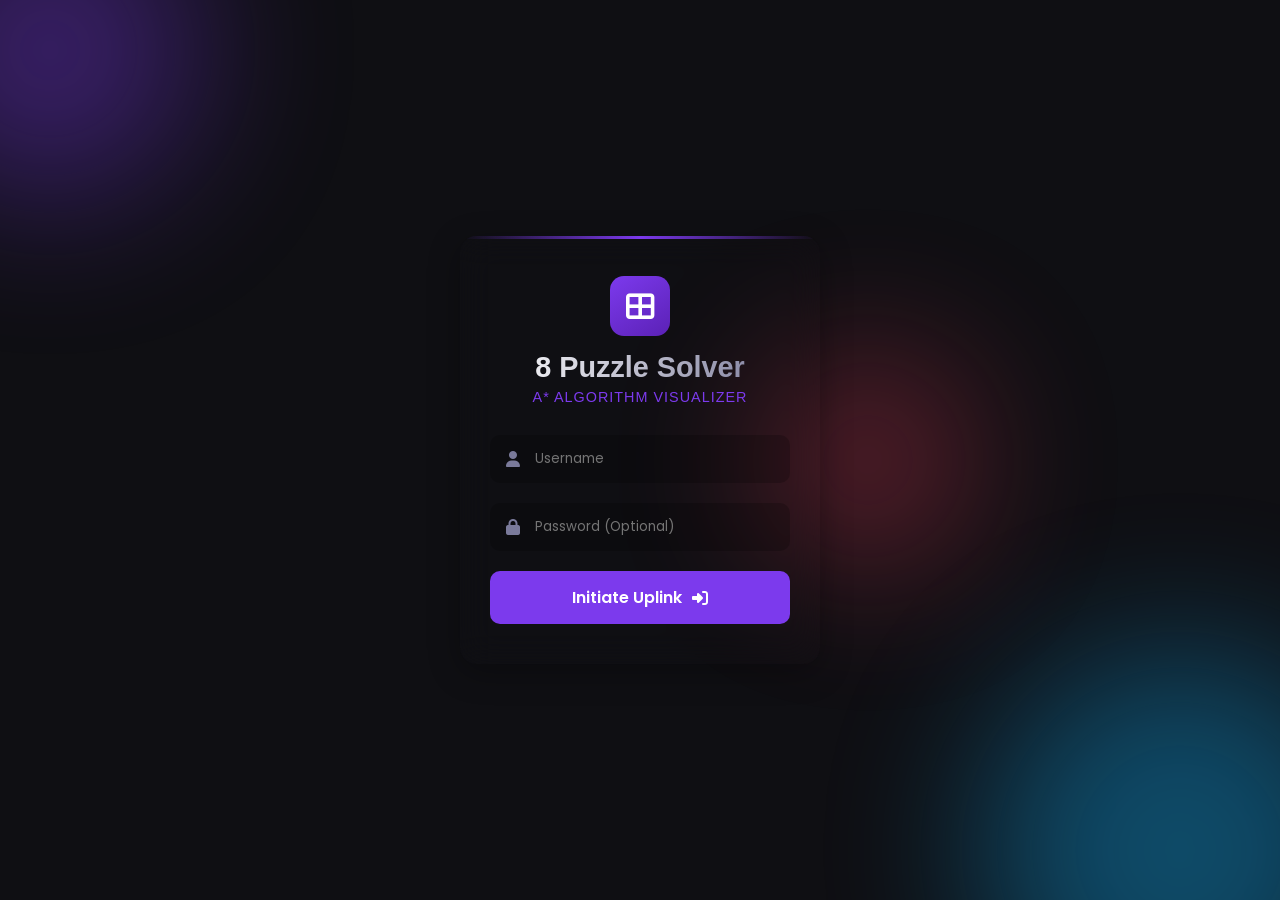
<file: index.html>
<!DOCTYPE html>
<html lang="en">

<head>
    <meta charset="UTF-8">
    <meta name="viewport" content="width=device-width, initial-scale=1.0">
    <title>8 Puzzle Solver — Chess.com Style</title>
    <link href="https://fonts.googleapis.com/css2?family=Inter:wght@300;400;500;600;700;800&display=swap"
        rel="stylesheet">
    <link rel="stylesheet" href="https://cdnjs.cloudflare.com/ajax/libs/font-awesome/6.4.0/css/all.min.css">
    <link rel="stylesheet" href="style.css">
    <script src="js/auth.js"></script>
    <script src="js/settings.js"></script>
    <script>Auth.requireAuth();</script>
</head>

<body>

    <!-- POST-GAME REVIEW MODAL -->
    <div id="review-modal" class="modal-backdrop hidden">
        <div class="modal-box">
            <button class="modal-close" id="modal-close-btn"><i class="fas fa-times"></i></button>
            <div class="modal-header">
                <div class="modal-grade" id="modal-grade">S</div>
                <div class="modal-title-area">
                    <h2 id="modal-title">Puzzle Solved!</h2>
                    <p id="modal-subtitle" class="modal-subtitle">Excellent performance</p>
                </div>
            </div>
            <div class="modal-body">
                <div class="review-stats-grid" id="review-stats-grid">
                    <!-- Built by JS -->
                </div>
                <div class="review-breakdown">
                    <h3><i class="fas fa-brain"></i> Performance Analysis</h3>
                    <div id="review-analysis-text" class="review-analysis"></div>
                </div>
                <div class="review-bars">
                    <div class="review-bar-row">
                        <span>Efficiency</span>
                        <div class="review-bar-track">
                            <div class="review-bar-fill" id="bar-efficiency"></div>
                        </div>
                        <span class="review-bar-value" id="lbl-efficiency">—</span>
                    </div>
                    <div class="review-bar-row">
                        <span>Speed</span>
                        <div class="review-bar-track">
                            <div class="review-bar-fill" id="bar-speed"></div>
                        </div>
                        <span class="review-bar-value" id="lbl-speed">—</span>
                    </div>
                    <div class="review-bar-row">
                        <span>Accuracy</span>
                        <div class="review-bar-track">
                            <div class="review-bar-fill" id="bar-accuracy"></div>
                        </div>
                        <span class="review-bar-value" id="lbl-accuracy">—</span>
                    </div>
                </div>
            </div>
            <div class="modal-footer">
                <button class="btn btn-secondary" id="btn-modal-replay"><i class="fas fa-play"></i> Replay
                    Solution</button>
                <button class="btn btn-primary" id="btn-modal-new"><i class="fas fa-random"></i> New Game</button>
            </div>
        </div>
    </div>

    <div class="app-root">
        <!-- Top Navigation Bar (chess.com style) -->
        <nav class="top-nav">
            <div class="nav-logo" style="cursor: pointer;" onclick="window.location.href='dashboard.html'">
                <i class="fas fa-arrow-left"></i>
                <span style="margin-left:8px;"><i class="fas fa-th-large"></i> 8 Puzzle Solver</span>
            </div>
            <div class="nav-center">
                <span class="nav-tag"><i class="fas fa-robot"></i> A* Algorithm</span>
                <span class="nav-tag"><i class="fas fa-map-marker-alt"></i> Manhattan Heuristic</span>
            </div>
            <div class="nav-right">
                <div class="player-badge">
                    <div class="player-avatar" id="player-avatar"><i class="fas fa-user-astronaut"></i></div>
                    <div>
                        <div class="player-name" id="nav-player-name">Player</div>
                        <div class="player-rating" id="player-rating">⭐ 1200</div>
                    </div>
                </div>
            </div>
        </nav>

        <!-- Main Game Layout -->
        <div class="game-layout">

            <!-- LEFT PANEL -->
            <aside class="left-panel">
                <!-- Profile Card -->
                <div class="panel-card profile-card">
                    <div class="profile-avatar-lg" id="profile-avatar-lg"><i class="fas fa-user-astronaut"></i></div>
                    <div class="profile-info">
                        <div class="profile-name" id="profile-player-name">Player</div>
                        <div class="profile-rating-badge"><i class="fas fa-star"></i> <span
                                id="profile-rating">1200</span></div>
                    </div>
                </div>

                <!-- Session Stats -->
                <div class="panel-card stats-card">
                    <div class="card-header"><i class="fas fa-chart-bar"></i> Session Stats</div>
                    <div class="stats-list">
                        <div class="stat-row">
                            <span class="stat-icon wins"><i class="fas fa-check-circle"></i></span>
                            <span class="stat-label">Solved</span>
                            <span class="stat-val" id="stat-solved">0</span>
                        </div>
                        <div class="stat-row">
                            <span class="stat-icon losses"><i class="fas fa-times-circle"></i></span>
                            <span class="stat-label">Failed Attempts</span>
                            <span class="stat-val" id="stat-failed">0</span>
                        </div>
                        <div class="stat-row">
                            <span class="stat-icon streak"><i class="fas fa-fire"></i></span>
                            <span class="stat-label">Best Streak</span>
                            <span class="stat-val" id="stat-streak">0</span>
                        </div>
                        <div class="stat-row">
                            <span class="stat-icon avg"><i class="fas fa-clock"></i></span>
                            <span class="stat-label">Best Time</span>
                            <span class="stat-val" id="stat-best-time">—</span>
                        </div>
                    </div>
                </div>

                <!-- Game History -->
                <div class="panel-card history-card">
                    <div class="card-header"><i class="fas fa-history"></i> Game History</div>
                    <div class="history-list" id="player-history-list">
                        <div class="history-empty" style="text-align: center; color: var(--text-dim); font-size: 0.8rem; padding: 1.5rem;">No games played yet.</div>
                    </div>
                </div>

                <!-- Heuristic Toggle -->
                <div class="panel-card">
                    <div class="card-header"><i class="fas fa-sliders-h"></i> Options</div>
                    <div class="option-row">
                        <label class="toggle-label-text" for="toggle-heuristic"><i class="fas fa-calculator"></i> Show
                            Heuristics</label>
                        <label class="toggle-switch">
                            <input type="checkbox" id="toggle-heuristic">
                            <span class="slider round"></span>
                        </label>
                    </div>
                    <div class="option-row">
                        <label class="toggle-label-text" for="toggle-correct"><i class="fas fa-check-square"></i>
                            Highlight Correct</label>
                        <label class="toggle-switch">
                            <input type="checkbox" id="toggle-correct" checked>
                            <span class="slider round"></span>
                        </label>
                    </div>
                </div>
            </aside>

            <!-- CENTER: Board + Controls -->
            <main class="board-area">
                <!-- Eval Bar (vertical, like chess.com) -->
                <div class="eval-column">
                    <div class="eval-label top">Hard</div>
                    <div class="eval-bar-track">
                        <div class="eval-bar-fill" id="eval-bar-fill"></div>
                    </div>
                    <div class="eval-label bottom">Easy</div>
                </div>

                <div class="board-section">
                    <!-- Opponent (AI) Info -->
                    <div class="player-info-bar ai-bar">
                        <div class="pi-avatar ai-avatar"><i class="fas fa-robot"></i></div>
                        <div class="pi-name">A* Algorithm</div>
                        <div class="pi-time" id="ai-optimal-tag">Optimal: <span id="ai-optimal">—</span> moves</div>
                    </div>

                    <!-- Puzzle Board -->
                    <div class="board-wrapper" id="board-wrapper">
                        <div id="puzzle-board" class="puzzle-board"></div>
                        <div id="unsolvable-overlay" class="overlay hidden">
                            <div class="overlay-content">
                                <i class="fas fa-exclamation-triangle"></i>
                                <h3>Unsolvable!</h3>
                                <p>This board configuration has no solution.</p>
                                <button id="btn-overlay-shuffle" class="btn btn-primary">Shuffle Again</button>
                            </div>
                        </div>
                        <div id="solving-overlay" class="overlay hidden computing">
                            <div class="overlay-content">
                                <div class="spinner"></div>
                                <h3>Computing A* Path...</h3>
                                <p id="computing-detail">Searching optimal route</p>
                            </div>
                        </div>
                    </div>

                    <!-- Player Info -->
                    <div class="player-info-bar player-bar">
                        <div class="pi-avatar player-avatar-sm"><i class="fas fa-user-astronaut"></i></div>
                        <div class="pi-name" id="board-player-name">Player</div>
                        <div class="pi-timer" id="player-timer">0.0s</div>
                    </div>

                    <!-- Controls -->
                    <div class="board-controls">
                        <button class="btn btn-icon" id="btn-shuffle" title="Shuffle"><i
                                class="fas fa-random"></i><span>Shuffle</span></button>
                        <button class="btn btn-primary solve-btn" id="btn-solve"><i class="fas fa-magic"></i> Solve
                            A*</button>
                        <button class="btn btn-icon" id="btn-reset" title="Reset"><i
                                class="fas fa-undo"></i><span>Reset</span></button>
                    </div>

                    <!-- Speed Control -->
                    <div class="speed-control">
                        <span><i class="fas fa-tachometer-alt"></i> Speed</span>
                        <div class="speed-tabs">
                            <button class="speed-tab" data-speed="700">Slow</button>
                            <button class="speed-tab active" data-speed="200">Medium</button>
                            <button class="speed-tab" data-speed="60">Fast</button>
                            <button class="speed-tab" data-speed="20">Turbo</button>
                        </div>
                    </div>

                    <!-- Replay Controls (hidden until after solving) -->
                    <div class="replay-controls hidden" id="replay-controls">
                        <div class="replay-header"><i class="fas fa-film"></i> Solution Replay</div>
                        <div class="replay-buttons">
                            <button class="btn btn-icon-sm" id="btn-replay-start" title="Go to Start"><i
                                    class="fas fa-step-backward"></i></button>
                            <button class="btn btn-icon-sm" id="btn-replay-prev" title="Previous Step"><i
                                    class="fas fa-chevron-left"></i></button>
                            <span class="replay-step" id="replay-step-label">Step 0 / 0</span>
                            <button class="btn btn-icon-sm" id="btn-replay-next" title="Next Step"><i
                                    class="fa-solid fa-chevron-right"></i></button>
                            <button class="btn btn-icon-sm" id="btn-replay-end" title="Go to End"><i
                                    class="fa-solid fa-step-forward"></i></button>
                            <button class="btn btn-icon-sm" id="btn-replay-auto" title="Auto Play"><i
                                    class="fa-solid fa-play"></i></button>
                        </div>
                    </div>
                </div>
            </main>

            <!-- RIGHT PANEL -->
            <aside class="right-panel">
                <!-- Live Metrics -->
                <div class="panel-card metrics-card">
                    <div class="card-header"><i class="fas fa-tachometer-alt"></i> Live Metrics</div>
                    <div class="metrics-grid-2">
                        <div class="metric-box">
                            <div class="metric-icon-badge blue"><i class="fas fa-stopwatch"></i></div>
                            <div class="metric-text">
                                <div class="metric-value" id="metric-time">0.0s</div>
                                <div class="metric-label">Time</div>
                            </div>
                        </div>
                        <div class="metric-box">
                            <div class="metric-icon-badge green"><i class="fas fa-shoe-prints"></i></div>
                            <div class="metric-text">
                                <div class="metric-value" id="metric-moves">0</div>
                                <div class="metric-label">Moves</div>
                            </div>
                        </div>
                        <div class="metric-box">
                            <div class="metric-icon-badge purple"><i class="fas fa-project-diagram"></i></div>
                            <div class="metric-text">
                                <div class="metric-value" id="metric-nodes">0</div>
                                <div class="metric-label">Nodes</div>
                            </div>
                        </div>
                        <div class="metric-box">
                            <div class="metric-icon-badge orange"><i class="fas fa-bullseye"></i></div>
                            <div class="metric-text">
                                <div class="metric-value" id="metric-heuristic">—</div>
                                <div class="metric-label">Heuristic h(n)</div>
                            </div>
                        </div>
                    </div>
                </div>

                <!-- Move History (chess notation style) -->
                <div class="panel-card move-history-card">
                    <div class="card-header"><i class="fas fa-list-ol"></i> Move History</div>
                    <div class="move-history-table">
                        <div class="mh-col-header">
                            <span>#</span><span>Moved</span><span>h(n)</span>
                        </div>
                        <div class="move-history-list" id="move-history-list">
                            <div class="mh-empty">No moves yet</div>
                        </div>
                    </div>
                </div>

                <!-- A* Algorithm Info -->
                <div class="panel-card algo-info-card">
                    <div class="card-header"><i class="fas fa-info-circle"></i> A* Algorithm</div>
                    <div class="algo-details">
                        <div class="algo-row"><span class="algo-label">f(n)</span><span class="algo-val"
                                id="algo-f">—</span></div>
                        <div class="algo-row"><span class="algo-label">g(n)</span><span class="algo-val"
                                id="algo-g">—</span></div>
                        <div class="algo-row"><span class="algo-label">h(n)</span><span class="algo-val"
                                id="algo-h">—</span></div>
                        <div class="algo-row"><span class="algo-label">Open Set</span><span class="algo-val"
                                id="algo-open">—</span></div>
                        <div class="algo-row"><span class="algo-label">Closed Set</span><span class="algo-val"
                                id="algo-closed">—</span></div>
                    </div>
                </div>

                <!-- Review Button -->
                <button class="btn btn-review hidden" id="btn-view-review">
                    <i class="fas fa-chart-pie"></i> View Game Review
                </button>
            </aside>

        </div><!-- end .game-layout -->

        <!-- SOLUTION PATH PANEL -->
        <div class="solution-path-section hidden" id="solution-path-section">
            <div class="solution-path-header" style="justify-content:center;">
                <span class="sp-dot"></span>
                <span class="sp-title" style="flex:0;">SOLUTION PATH</span>
                <span class="sp-count" id="sp-count" style="margin-left: 10px;"></span>
            </div>
            <div class="solution-path-body" id="solution-path-body">
                <!-- Step cards built by JS -->
            </div>
        </div>

    </div><!-- end .app-root -->

    <script src="script.js"></script>
</body>

</html>
</file>
<file: style.css>
/* ======================================================
   CHESS.COM STYLE — 8 PUZZLE SOLVER
   ====================================================== */

/* --- CSS Variables --- */
:root {
    /* Dark palette */
    --bg-base:        #0f0f13;
    --bg-nav:         #16161e;
    --bg-surface:     #16161e;
    --bg-surface-2:   #1e1e28;
    --bg-surface-3:   #2a2a38;
    --bg-card:        #1a1a24;
    --bg-hover:       #2e2e3e;

    --accent:         #7c3aed;   /* vibrant indigo/violet */
    --accent-hover:   #6d28d9;
    --accent-2:       #f59e0b;   /* amber */
    --accent-3:       #38bdf8;   /* sky blue */
    --danger:         #ef4444;
    --danger-hover:   #dc2626;

    --text:           #e2e8f0;
    --text-muted:     #7a7a9a;
    --text-dim:       #4a4a6a;

    --tile-grad:      linear-gradient(145deg, #7c3aed, #5b21b6);
    --tile-grad-correct: linear-gradient(145deg, #059669, #047857);
    --tile-empty:     rgba(255,255,255,0.03);
    --tile-shadow:    0 4px 8px rgba(0,0,0,0.5);

    --radius:         8px;
    --radius-lg:      12px;
    --radius-xl:      16px;
    --transition:     all 0.25s ease;

    --board-size:     340px;
    --tile-gap:       7px;
}

/* --- Reset --- */
*, *::before, *::after { box-sizing: border-box; margin: 0; padding: 0; }
body {
    font-family: 'Inter', sans-serif;
    background-color: var(--bg-base);
    color: var(--text);
    min-height: 100vh;
    overflow-x: hidden;
}
button { cursor: pointer; border: none; font-family: inherit; }
select { font-family: inherit; }

/* ====================================================
   TOP NAVIGATION BAR
   ==================================================== */
.top-nav {
    min-height: 52px;
    background-color: var(--bg-nav);
    display: flex;
    flex-wrap: wrap;
    align-items: center;
    justify-content: space-between;
    padding: 0.5rem 1.5rem;
    gap: 1rem;
    border-bottom: 1px solid rgba(255,255,255,0.05);
    position: sticky;
    top: 0;
    z-index: 100;
}

.nav-logo {
    display: flex;
    align-items: center;
    gap: 8px;
    font-size: 1.3rem;
    font-weight: 800;
    color: var(--accent);
    letter-spacing: -0.5px;
    white-space: nowrap;
}
.nav-logo em { color: var(--text-muted); font-style: normal; }
.nav-logo i { font-size: 1.2rem; }

.nav-center {
    flex: 1;
    display: flex;
    justify-content: center;
    gap: 1rem;
}

.nav-tag {
    background-color: var(--bg-surface-2);
    border: 1px solid rgba(255,255,255,0.07);
    color: var(--text-muted);
    font-size: 0.78rem;
    padding: 4px 10px;
    border-radius: 100px;
    display: flex;
    align-items: center;
    gap: 5px;
}

.nav-right { display: flex; align-items: center; gap: 1rem; }

.player-badge {
    display: flex;
    align-items: center;
    gap: 8px;
    background-color: var(--bg-surface-2);
    padding: 5px 12px 5px 5px;
    border-radius: 100px;
    border: 1px solid rgba(255,255,255,0.07);
}
.player-avatar {
    width: 28px; height: 28px;
    border-radius: 50%;
    background: var(--accent);
    color: white;
    display: flex; align-items: center; justify-content: center;
    font-weight: 700;
    font-size: 0.85rem;
}
.player-name { font-size: 0.8rem; font-weight: 600; line-height: 1.2; }
.player-rating { font-size: 0.7rem; color: var(--accent-2); }

/* ====================================================
   MAIN GAME LAYOUT (3 Column)
   ==================================================== */
.app-root { min-height: calc(100vh - 52px); }

.game-layout {
    display: grid;
    grid-template-columns: 240px 1fr 280px;
    gap: 0;
    min-height: calc(100vh - 52px);
    max-width: 1280px;
    margin: 0 auto;
    padding: 1.25rem;
    gap: 1.25rem;
    align-items: start;
}

@media (max-width: 1000px) {
    .game-layout { grid-template-columns: 1fr; }
    .left-panel, .right-panel { order: 2; width: 100%; max-width: 420px; margin: 0 auto; }
    .board-area { order: 1; width: 100%; display: flex; justify-content: center; overflow: hidden; }
}

@media (max-width: 768px) {
    .nav-center { display: none; }
    .top-nav { padding: 0.5rem 1rem; }
    .nav-logo span { font-size: 1rem; }
}

@media (max-width: 480px) {
    .player-badge .player-name, .player-badge .player-rating { display: none; }
    .player-badge { padding: 4px; border-radius: 50%; }
    .nav-logo span { display: none; }
}

/* ====================================================
   PANEL CARDS (shared widget style)
   ==================================================== */
.panel-card {
    background-color: var(--bg-card);
    border-radius: var(--radius-lg);
    overflow: hidden;
    margin-bottom: 1rem;
    border: 1px solid rgba(255,255,255,0.04);
}

.card-header {
    padding: 10px 14px;
    font-size: 0.78rem;
    font-weight: 600;
    color: var(--text-muted);
    text-transform: uppercase;
    letter-spacing: 0.8px;
    border-bottom: 1px solid rgba(255,255,255,0.04);
    display: flex;
    align-items: center;
    gap: 7px;
    background-color: rgba(0,0,0,0.1);
}

/* ====================================================
   LEFT PANEL
   ==================================================== */
.left-panel { display: flex; flex-direction: column; }

/* Profile Card */
.profile-card {
    padding: 1.2rem;
    display: flex;
    align-items: center;
    gap: 1rem;
}
.profile-avatar-lg {
    width: 52px; height: 52px;
    border-radius: 50%;
    background: linear-gradient(135deg, var(--accent), var(--accent-3));
    display: flex; align-items: center; justify-content: center;
    font-weight: 800;
    font-size: 1.4rem;
    color: white;
    flex-shrink: 0;
    box-shadow: 0 0 0 3px rgba(124, 58, 237, 0.25);
}
.profile-name { font-weight: 700; font-size: 1.05rem; margin-bottom: 3px; }
.profile-rating-badge {
    display: inline-flex;
    align-items: center;
    gap: 4px;
    background-color: rgba(249, 168, 37, 0.12);
    color: var(--accent-2);
    font-size: 0.8rem;
    font-weight: 600;
    padding: 2px 8px;
    border-radius: 100px;
    border: 1px solid rgba(249,168,37,0.2);
}

/* Session Stats */
.stats-list { padding: 0.5rem 0; }
.stat-row {
    display: flex;
    align-items: center;
    gap: 10px;
    padding: 8px 14px;
    transition: var(--transition);
    font-size: 0.9rem;
}
.stat-row:hover { background-color: rgba(255,255,255,0.03); }
.stat-icon { width: 22px; text-align: center; font-size: 0.85rem; }
.stat-icon.wins { color: var(--accent); }
.stat-icon.losses { color: var(--danger); }
.stat-icon.streak { color: var(--accent-2); }
.stat-icon.avg { color: var(--accent-3); }
.stat-label { flex: 1; color: var(--text-muted); font-size: 0.85rem; }
.stat-val { font-weight: 700; font-size: 0.95rem; }

/* Options */
.option-row {
    display: flex;
    align-items: center;
    justify-content: space-between;
    padding: 10px 14px;
    font-size: 0.9rem;
    border-bottom: 1px solid rgba(255,255,255,0.03);
}
.option-row:last-child { border-bottom: none; }
.toggle-label-text { display: flex; align-items: center; gap: 7px; color: var(--text-muted); font-size: 0.85rem; }

/* Toggle Switch */
.toggle-switch { position: relative; width: 40px; height: 22px; flex-shrink: 0; }
.toggle-switch input { opacity: 0; width: 0; height: 0; }
.slider {
    position: absolute; cursor: pointer;
    top: 0; left: 0; right: 0; bottom: 0;
    background-color: var(--bg-surface-3);
    border: 1px solid rgba(255,255,255,0.1);
    transition: .3s;
}
.slider::before {
    position: absolute; content: "";
    height: 14px; width: 14px;
    left: 3px; bottom: 3px;
    background-color: var(--text-muted);
    transition: .3s;
}
input:checked + .slider { background-color: var(--accent); border-color: var(--accent); }
input:checked + .slider::before { background-color: white; transform: translateX(18px); }
.slider.round { border-radius: 22px; }
.slider.round::before { border-radius: 50%; }

/* ====================================================
   CENTER BOARD AREA
   ==================================================== */
.board-area {
    display: flex;
    gap: 10px;
    align-items: flex-start;
    justify-content: center;
}

/* Evaluation Bar */
.eval-column {
    display: flex;
    flex-direction: column;
    align-items: center;
    gap: 6px;
    padding-top: 42px; /* align with board */
}
.eval-label {
    font-size: 0.65rem;
    font-weight: 700;
    color: var(--text-muted);
    text-transform: uppercase;
    letter-spacing: 0.5px;
}
.eval-bar-track {
    width: 14px;
    height: var(--board-size);
    background-color: var(--bg-surface-3);
    border-radius: 7px;
    position: relative;
    overflow: hidden;
    border: 1px solid rgba(255,255,255,0.05);
}
.eval-bar-fill {
    position: absolute;
    bottom: 0;
    left: 0;
    right: 0;
    background: linear-gradient(to top, var(--accent), #a78bfa);
    border-radius: 7px;
    transition: height 0.6s ease;
    height: 50%;
}

/* Board Section */
.board-section {
    display: flex;
    flex-direction: column;
    align-items: center;
    gap: 8px;
    flex: 1;
    max-width: 420px;
}

/* Player Info Bars (above/below board) */
.player-info-bar {
    width: 100%;
    display: flex;
    align-items: center;
    gap: 10px;
    padding: 8px 12px;
    background-color: var(--bg-card);
    border-radius: var(--radius);
    font-size: 0.9rem;
    border: 1px solid rgba(255,255,255,0.04);
}
.pi-avatar {
    width: 30px; height: 30px;
    border-radius: 50%;
    display: flex; align-items: center; justify-content: center;
    font-size: 0.9rem;
    flex-shrink: 0;
}
.ai-avatar { background-color: rgba(56,189,248,0.15); color: var(--accent-3); }
.player-avatar-sm { background-color: rgba(124,58,237,0.15); color: var(--accent); }
.pi-name { font-weight: 600; flex: 1; }
.pi-time, .pi-timer {
    font-size: 0.85rem;
    color: var(--text-muted);
    font-variant-numeric: tabular-nums;
}
.pi-timer { 
    font-size: 1.2rem; 
    font-weight: 700; 
    color: var(--text);
    font-variant-numeric: tabular-nums;
}

/* Puzzle Board */
.board-wrapper {
    position: relative;
    width: var(--board-size);
    height: var(--board-size);
    background-color: #1a1a1a;
    border-radius: var(--radius-lg);
    padding: var(--tile-gap);
    box-shadow:
        0 0 0 2px rgba(255,255,255,0.06),
        0 20px 40px rgba(0,0,0,0.6);
}

.puzzle-board {
    width: 100%;
    height: 100%;
    position: relative;
}

/* Tiles */
.tile {
    position: absolute;
    background: var(--tile-grad);
    border-radius: var(--radius);
    display: flex;
    flex-direction: column;
    justify-content: center;
    align-items: center;
    font-size: 2rem;
    font-weight: 800;
    color: white;
    cursor: pointer;
    user-select: none;
    box-shadow: var(--tile-shadow), inset 0 1px 0 rgba(255,255,255,0.2);
    transition: left 0.18s ease, top 0.18s ease, transform 0.18s cubic-bezier(0.2, 0.8, 0.2, 1), 
                box-shadow 0.18s ease,
                background 0.3s ease;
    z-index: 10;
}
.tile:not(.empty):hover {
    transform: scale(1.04);
    box-shadow: 0 8px 20px rgba(0,0,0,0.6), inset 0 1px 0 rgba(255,255,255,0.3);
    z-index: 15;
}
.tile.empty {
    background: var(--tile-empty);
    box-shadow: inset 0 2px 8px rgba(0,0,0,0.4), 0 0 0 1px rgba(255,255,255,0.04);
    cursor: default;
    z-index: 1;
}
.tile.empty:hover { transform: none; }

.tile.highlighted {
    background: linear-gradient(145deg, #e8a020, #c17a00);
    box-shadow: 0 0 18px rgba(249,168,37,0.5), inset 0 1px 0 rgba(255,255,255,0.3);
    transform: scale(1.06);
    z-index: 20;
}

.heuristic-badge {
    font-size: 0.55rem;
    font-weight: 700;
    color: rgba(255,255,255,0.65);
    margin-top: 4px;
    background: rgba(0,0,0,0.3);
    padding: 1px 5px;
    border-radius: 4px;
    display: none;
    letter-spacing: 0.3px;
}
.show-heuristic .heuristic-badge { display: block; }

/* Overlays */
.overlay {
    position: absolute;
    inset: 0;
    background-color: rgba(26,26,26,0.88);
    backdrop-filter: blur(6px);
    border-radius: var(--radius-lg);
    display: flex;
    justify-content: center;
    align-items: center;
    z-index: 50;
    transition: opacity 0.3s ease;
}
.overlay.hidden { opacity: 0; pointer-events: none; }
.overlay-content { text-align: center; padding: 1.5rem; }
.overlay-content i { font-size: 2.5rem; color: var(--accent-2); margin-bottom: 1rem; display: block; }
.overlay-content h3 { font-size: 1.3rem; margin-bottom: 0.5rem; }
.overlay-content p { color: var(--text-muted); font-size: 0.9rem; margin-bottom: 1.5rem; }

.computing .overlay-content i { display: none; }
.spinner {
    width: 40px; height: 40px;
    border: 3px solid rgba(255,255,255,0.1);
    border-top-color: var(--accent);
    border-radius: 50%;
    animation: spin 0.8s linear infinite;
    margin: 0 auto 1rem;
}
@keyframes spin { to { transform: rotate(360deg); } }

/* Board Controls */
.board-controls {
    display: flex;
    align-items: center;
    gap: 10px;
    width: 100%;
    justify-content: center;
}

.btn {
    display: inline-flex;
    align-items: center;
    gap: 6px;
    padding: 9px 18px;
    border-radius: var(--radius);
    font-weight: 600;
    font-size: 0.9rem;
    color: var(--text);
    background-color: var(--bg-surface-3);
    border: 1px solid rgba(255,255,255,0.08);
    transition: var(--transition);
}
.btn:hover { background-color: var(--bg-hover); }
.btn:disabled { opacity: 0.4; cursor: not-allowed; pointer-events: none; }

.btn-primary {
    background-color: var(--accent);
    color: #111;
    border-color: transparent;
    font-size: 1rem;
    padding: 10px 24px;
}
.btn-primary:hover { background-color: var(--accent-hover); }

.solve-btn { flex: 1; justify-content: center; font-weight: 700; }

.btn-icon { flex-direction: column; gap: 3px; padding: 8px 14px; font-size: 1rem; }
.btn-icon span { font-size: 0.7rem; font-weight: 600; color: var(--text-muted); }

.btn-review {
    width: 100%;
    background: linear-gradient(135deg, var(--accent), var(--accent-3));
    color: white;
    font-size: 1rem;
    font-weight: 700;
    padding: 12px;
    border-radius: var(--radius-lg);
    border: none;
    justify-content: center;
    margin-bottom: 1rem;
    box-shadow: 0 4px 14px rgba(124,58,237,0.3);
}
.btn-review:hover { filter: brightness(1.1); }

.btn-icon-sm {
    padding: 6px 10px;
    font-size: 0.85rem;
    background-color: var(--bg-surface-3);
    border: 1px solid rgba(255,255,255,0.06);
    border-radius: 6px;
    color: var(--text);
}
.btn-icon-sm:hover { background-color: var(--bg-hover); }

/* Speed Control */
.speed-control {
    display: flex;
    align-items: center;
    gap: 10px;
    width: 100%;
    font-size: 0.8rem;
    color: var(--text-muted);
}
.speed-tabs { display: flex; gap: 4px; flex: 1; }
.speed-tab {
    flex: 1;
    padding: 5px;
    font-size: 0.72rem;
    font-weight: 600;
    background-color: var(--bg-surface-3);
    border: 1px solid rgba(255,255,255,0.06);
    color: var(--text-muted);
    border-radius: 5px;
    text-align: center;
    transition: var(--transition);
}
.speed-tab.active { background-color: var(--accent); color: #111; border-color: var(--accent); }
.speed-tab:hover:not(.active) { background-color: var(--bg-hover); color: var(--text); }

/* Replay Controls */
.replay-controls {
    width: 100%;
    background-color: var(--bg-card);
    border-radius: var(--radius-lg);
    padding: 10px 14px;
    border: 1px solid rgba(255,255,255,0.04);
}
.replay-header {
    font-size: 0.75rem;
    font-weight: 600;
    color: var(--text-muted);
    text-transform: uppercase;
    letter-spacing: 0.7px;
    margin-bottom: 8px;
    display: flex;
    align-items: center;
    gap: 6px;
}
.replay-buttons {
    display: flex;
    align-items: center;
    gap: 6px;
    justify-content: center;
}
.replay-step {
    flex: 1;
    text-align: center;
    font-size: 0.8rem;
    font-weight: 600;
    color: var(--text-muted);
    font-variant-numeric: tabular-nums;
}

/* ====================================================
   RIGHT PANEL
   ==================================================== */
.right-panel { display: flex; flex-direction: column; }

/* Metrics */
.metrics-grid-2 {
    display: grid;
    grid-template-columns: 1fr 1fr;
    gap: 0;
}
.metric-box {
    display: flex;
    align-items: center;
    gap: 10px;
    padding: 12px 14px;
    border-bottom: 1px solid rgba(255,255,255,0.03);
    border-right: 1px solid rgba(255,255,255,0.03);
    transition: var(--transition);
}
.metric-box:hover { background-color: rgba(255,255,255,0.02); }
.metric-icon-badge {
    width: 30px; height: 30px;
    border-radius: 8px;
    display: flex; align-items: center; justify-content: center;
    font-size: 0.85rem;
    flex-shrink: 0;
}
.metric-icon-badge.blue { background-color: rgba(56,189,248,0.12); color: var(--accent-3); }
.metric-icon-badge.green { background-color: rgba(124,58,237,0.12); color: var(--accent); }
.metric-icon-badge.purple { background-color: rgba(160,100,220,0.12); color: #c084fc; }
.metric-icon-badge.orange { background-color: rgba(245,158,11,0.12); color: var(--accent-2); }
.metric-value { font-size: 1.1rem; font-weight: 700; font-variant-numeric: tabular-nums; }
.metric-label { font-size: 0.7rem; color: var(--text-muted); }

/* Move History */
.move-history-card { max-height: 285px; display: flex; flex-direction: column; }
.move-history-table { display: flex; flex-direction: column; flex: 1; overflow: hidden; }
.mh-col-header {
    display: grid;
    grid-template-columns: 30px 1fr 40px;
    padding: 6px 12px;
    font-size: 0.7rem;
    font-weight: 700;
    color: var(--text-dim);
    text-transform: uppercase;
    letter-spacing: 0.5px;
    border-bottom: 1px solid rgba(255,255,255,0.04);
    background-color: rgba(0,0,0,0.1);
    flex-shrink: 0;
}
.move-history-list {
    overflow-y: auto;
    flex: 1;
    padding: 4px 0;
}
.move-history-list::-webkit-scrollbar { width: 4px; }
.move-history-list::-webkit-scrollbar-track { background: transparent; }
.move-history-list::-webkit-scrollbar-thumb { background: var(--bg-surface-3); border-radius: 4px; }

.mh-empty { text-align: center; color: var(--text-dim); font-size: 0.8rem; padding: 1.5rem; }

.mh-row {
    display: grid;
    grid-template-columns: 30px 1fr 40px;
    padding: 5px 12px;
    font-size: 0.82rem;
    transition: var(--transition);
    align-items: center;
}
.mh-row:hover { background-color: rgba(255,255,255,0.03); }
.mh-row.current-step { background-color: rgba(124,58,237,0.12); border-left: 2px solid var(--accent); }
.mh-num { color: var(--text-dim); font-size: 0.75rem; }
.mh-tile {
    display: inline-flex;
    align-items: center;
    justify-content: center;
    width: 22px; height: 22px;
    border-radius: 5px;
    background: var(--tile-grad);
    font-weight: 700;
    font-size: 0.8rem;
    margin-right: 6px;
}
.mh-h { color: var(--accent-3); font-weight: 600; font-size: 0.8rem; text-align: right; }

/* A* Info */
.algo-details { padding: 0.5rem 0; }
.algo-row {
    display: flex;
    align-items: center;
    padding: 7px 14px;
    border-bottom: 1px solid rgba(255,255,255,0.03);
    font-size: 0.85rem;
}
.algo-row:last-child { border-bottom: none; }
.algo-label {
    font-weight: 700;
    font-size: 0.8rem;
    color: var(--text-muted);
    width: 80px;
    flex-shrink: 0;
}
.algo-val { font-weight: 600; font-variant-numeric: tabular-nums; }

/* ====================================================
   POST-GAME REVIEW MODAL
   ==================================================== */
.modal-backdrop {
    position: fixed;
    inset: 0;
    background-color: rgba(0,0,0,0.75);
    backdrop-filter: blur(8px);
    z-index: 1000;
    display: flex;
    align-items: center;
    justify-content: center;
    padding: 1rem;
}
.modal-backdrop.hidden { display: none; }

.modal-box {
    background-color: var(--bg-card);
    border-radius: var(--radius-xl);
    width: 100%;
    max-width: 520px;
    position: relative;
    border: 1px solid rgba(255,255,255,0.07);
    box-shadow: 0 30px 60px rgba(0,0,0,0.7);
    overflow: hidden;
}

.modal-close {
    position: absolute;
    top: 12px; right: 12px;
    background: rgba(255,255,255,0.07);
    color: var(--text-muted);
    border: none;
    width: 28px; height: 28px;
    border-radius: 50%;
    font-size: 0.75rem;
    cursor: pointer;
    display: flex; align-items: center; justify-content: center;
    transition: var(--transition);
    z-index: 2;
}
.modal-close:hover { background: rgba(255,255,255,0.12); color: var(--text); }

.modal-header {
    padding: 2rem 2rem 1.5rem;
    display: flex;
    align-items: center;
    gap: 1.25rem;
    background: linear-gradient(135deg, rgba(124,58,237,0.1), rgba(56,189,248,0.1));
    border-bottom: 1px solid rgba(255,255,255,0.05);
}

.modal-grade {
    width: 70px; height: 70px;
    border-radius: var(--radius-lg);
    display: flex; align-items: center; justify-content: center;
    font-size: 2.5rem;
    font-weight: 800;
    flex-shrink: 0;
    box-shadow: 0 0 0 3px rgba(124,58,237,0.3);
}
.grade-S { background: linear-gradient(135deg, #7c3aed, #5b21b6); color: white; }
.grade-A { background: linear-gradient(135deg, #38bdf8, #0284c7); color: white; }
.grade-B { background: linear-gradient(135deg, #f59e0b, #d97706); color: white; }
.grade-C { background: linear-gradient(135deg, #ef4444, #dc2626); color: white; }

.modal-title-area h2 { font-size: 1.6rem; font-weight: 800; margin-bottom: 4px; }
.modal-subtitle { color: var(--text-muted); font-size: 0.95rem; }

.modal-body { padding: 1.5rem 2rem; }

.review-stats-grid {
    display: grid;
    grid-template-columns: repeat(3, 1fr);
    gap: 0.75rem;
    margin-bottom: 1.5rem;
}
.review-stat-box {
    background-color: var(--bg-surface-2);
    border-radius: var(--radius);
    padding: 12px;
    text-align: center;
    border: 1px solid rgba(255,255,255,0.04);
}
.review-stat-value { font-size: 1.4rem; font-weight: 800; margin-bottom: 2px; }
.review-stat-label { font-size: 0.7rem; color: var(--text-muted); text-transform: uppercase; letter-spacing: 0.5px; }

.review-breakdown {
    margin-bottom: 1.5rem;
}
.review-breakdown h3 {
    font-size: 0.85rem;
    font-weight: 700;
    text-transform: uppercase;
    letter-spacing: 0.7px;
    color: var(--text-muted);
    margin-bottom: 0.75rem;
    display: flex;
    align-items: center;
    gap: 7px;
}
.review-analysis {
    background-color: var(--bg-surface-2);
    border-radius: var(--radius);
    padding: 1rem;
    font-size: 0.9rem;
    color: var(--text-muted);
    line-height: 1.6;
    border: 1px solid rgba(255,255,255,0.04);
}

.review-bars { margin-bottom: 0.5rem; }
.review-bar-row {
    display: flex;
    align-items: center;
    gap: 10px;
    margin-bottom: 10px;
    font-size: 0.85rem;
}
.review-bar-row > span:first-child { width: 70px; color: var(--text-muted); }
.review-bar-track {
    flex: 1;
    height: 8px;
    background-color: var(--bg-surface-3);
    border-radius: 4px;
    overflow: hidden;
}
.review-bar-fill {
    height: 100%;
    border-radius: 4px;
    background: linear-gradient(90deg, var(--accent), #b5e06a);
    width: 0%;
    transition: width 0.8s ease 0.2s;
}
.review-bar-value { width: 35px; text-align: right; font-weight: 700; font-size: 0.82rem; }

.modal-footer {
    padding: 1rem 2rem 1.5rem;
    display: flex;
    gap: 10px;
    justify-content: flex-end;
    border-top: 1px solid rgba(255,255,255,0.05);
}

/* ====================================================
   HIDDEN UTILITY
   ==================================================== */
.hidden { display: none !important; }

/* ====================================================
   ANIMATIONS
   ==================================================== */
@keyframes pop-in {
    from { transform: scale(0.85); opacity: 0; }
    to { transform: scale(1); opacity: 1; }
}
.board-wrapper.solved-flash {
    animation: solved-glow 0.5s ease 3;
}
@keyframes solved-glow {
    0%, 100% { box-shadow: 0 0 0 2px rgba(255,255,255,0.06), 0 20px 40px rgba(0,0,0,0.6); }
    50% { box-shadow: 0 0 0 4px rgba(124,58,237,0.6), 0 20px 40px rgba(0,0,0,0.6); }
}

/* Scrollbar (global) */
::-webkit-scrollbar { width: 6px; }
::-webkit-scrollbar-track { background: transparent; }
::-webkit-scrollbar-thumb { background: var(--bg-surface-3); border-radius: 3px; }

/* ====================================================
   SOLUTION PATH — STEP BY STEP PANEL
   ==================================================== */
.solution-path-section {
    max-width: 1280px;
    margin: 0 auto 2rem;
    padding: 0 1.25rem;
    background: transparent;
}

.solution-path-header {
    display: flex;
    align-items: center;
    gap: 12px;
    padding: 14px 0 10px;
    border-top: 2px solid transparent;
    border-image: linear-gradient(90deg, #f97316, #a855f7, #3b82f6) 1;
    margin-bottom: 12px;
}

.sp-dot {
    width: 10px;
    height: 10px;
    border-radius: 50%;
    background: #f97316;
    box-shadow: 0 0 8px rgba(249, 115, 22, 0.8);
    flex-shrink: 0;
    animation: sp-pulse 1.5s ease-in-out infinite;
}

.sp-title {
    font-size: 0.72rem;
    font-weight: 800;
    letter-spacing: 2.5px;
    color: var(--text-muted);
    text-transform: uppercase;
    flex: 1;
}

.sp-count {
    font-size: 0.75rem;
    font-weight: 600;
    color: var(--accent-3);
    background: rgba(90, 143, 203, 0.12);
    border: 1px solid rgba(90, 143, 203, 0.2);
    padding: 2px 10px;
    border-radius: 100px;
}

.sp-toggle-btn {
    background: var(--bg-surface-3);
    border: 1px solid rgba(255,255,255,0.07);
    color: var(--text-muted);
    width: 26px;
    height: 26px;
    border-radius: 6px;
    display: flex;
    align-items: center;
    justify-content: center;
    font-size: 0.75rem;
    transition: var(--transition);
    cursor: pointer;
}
.sp-toggle-btn:hover { background: var(--bg-hover); color: var(--text); }

/* Horizontal wrapped grid */
.solution-path-body {
    display: flex;
    flex-wrap: wrap;
    justify-content: center;
    padding: 20px 10px;
    margin: 0 auto;
    width: 100%;
    max-width: 1200px;
    gap: 20px;
    border-top: 1px solid rgba(255,255,255,0.05);
}

/* Individual step row */
.sp-card {
    min-width: 280px;
    padding: 20px;
    display: flex;
    align-items: center;
    gap: 20px;
    border: 1px solid rgba(255,255,255,0.04);
    border-radius: var(--radius-lg);
    background: rgba(255,255,255,0.015);
    transition: background 0.2s ease;
    cursor: pointer;
    position: relative;
}
.sp-card:hover { 
    background: rgba(255,255,255,0.02);
}
.sp-card.sp-current {
    background: rgba(0, 230, 255, 0.05);
    border: 1px solid #00e6ff;
    box-shadow: 0 0 15px rgba(0, 230, 255, 0.15);
}

/* Step number label */
.sp-card-num {
    font-size: 0.85rem;
    font-family: monospace;
    color: var(--text-dim);
    width: 30px;
    flex-shrink: 0;
    text-align: right;
}

/* Mini 3x3 board */
.sp-mini-board {
    display: grid;
    grid-template-columns: repeat(3, 1fr);
    gap: 2px;
    flex-shrink: 0;
    background: transparent;
    border-radius: 4px;
    overflow: hidden;
}

.sp-cell {
    width: 40px;
    height: 40px;
    display: flex;
    align-items: center;
    justify-content: center;
    font-size: 1rem;
    font-weight: 700;
    background: #1f1f2e;
    color: var(--text-muted);
}
.sp-cell.sp-empty {
    background: #16161e; /* same as base */
}

.sp-cell.sp-moved {
    border: 1px solid #00e6ff;
    color: #00e6ff;
    background: #1f1f2e;
}

.sp-cell.sp-empty {
    background: rgba(0, 0, 0, 0.3);
    border-color: rgba(255,255,255,0.03);
}

/* Right side info */
.sp-info {
    flex: 1;
    padding-top: 14px;
    display: flex;
    flex-direction: column;
    gap: 5px;
}

.sp-direction {
    font-size: 1.1rem;
    font-weight: 800;
    letter-spacing: 1px;
    color: #f97316;    /* orange like screenshot */
    text-transform: uppercase;
    margin-bottom: 3px;
}

.sp-values {
    font-size: 0.72rem;
    color: var(--text-muted);
    line-height: 1.7;
    font-variant-numeric: tabular-nums;
}
.sp-values span { color: var(--accent-3); font-weight: 600; }

.sp-tile-moved {
    font-size: 0.72rem;
    color: var(--text-dim);
    margin-top: 2px;
}
.sp-tile-moved strong { color: #22d3ee; }

/* Collapsed state */
.solution-path-body.collapsed { display: none; }

@keyframes sp-pulse {
    0%, 100% { opacity: 1; transform: scale(1); }
    50% { opacity: 0.5; transform: scale(0.8); }
}

/* =====================================================
   FUTURISTIC UI OVERHAUL (LOGIN, DASHBOARD, SETTINGS)
   ===================================================== */

/* Dynamic Theme Root Variables */
:root {
    --accent: #7c3aed;
    --accent-hover: #6d28d9;
    --tile-grad: linear-gradient(145deg, #7c3aed, #5b21b6);
}

:root.glow-enabled {
    --glow-primary: 0 0 20px var(--accent);
    --border-glow: inset 0 0 10px rgba(255,255,255,0.05), 0 0 15px var(--accent);
}

:root.light-theme {
    --bg-dark: #f8fafc;
    --bg-darker: #e2e8f0;
    --bg-panel: rgba(255, 255, 255, 0.7);
    --panel-border: rgba(0, 0, 0, 0.1);
    --text-main: #0f172a;
    --text-muted: #334155;
    --text-dim: #64748b;
    --tile-empty: rgba(0, 0, 0, 0.05);
}

/* Glassmorphism Globals */
.glass-card {
    background: var(--bg-panel);
    backdrop-filter: blur(16px);
    -webkit-backdrop-filter: blur(16px);
    border: 1px solid var(--panel-border);
    border-radius: 16px;
    box-shadow: 0 8px 32px rgba(0, 0, 0, 0.3);
}

/* Glowing Background Orbs */
.glow-orb {
    position: fixed;
    border-radius: 50%;
    filter: blur(80px);
    z-index: -1;
    opacity: 0.4;
    pointer-events: none;
}
.orb-1 { width: 300px; height: 300px; background: var(--accent); top: -100px; left: -100px; }
.orb-2 { width: 400px; height: 400px; background: #0ea5e9; bottom: -150px; right: -100px; }
.orb-3 { width: 200px; height: 200px; background: #f43f5e; top: 40%; left: 60%; }

/* --- LOGIN PAGE --- */
.login-body {
    display: flex;
    align-items: center;
    justify-content: center;
    min-height: 100vh;
    overflow: hidden;
}

.login-container {
    width: 100%;
    max-width: 400px;
    padding: 20px;
    z-index: 10;
}

.login-card {
    padding: 40px 30px;
    text-align: center;
    position: relative;
    overflow: hidden;
}

.login-card::before {
    content: ''; position: absolute; top: 0; left: 0; right: 0; height: 3px;
    background: linear-gradient(90deg, transparent, var(--accent), transparent);
}

.login-header h1 {
    font-size: 1.8rem; margin: 15px 0 5px; background: linear-gradient(to right, #fff, var(--text-muted));
    -webkit-background-clip: text; background-clip: text; -webkit-text-fill-color: transparent;
}
.login-header .subtitle { color: var(--accent); font-size: 0.9rem; margin-bottom: 30px; letter-spacing: 1px; text-transform: uppercase; }

.logo-icon-wrap {
    width: 60px; height: 60px; margin: 0 auto;
    background: var(--tile-grad); border-radius: 14px;
    display: flex; align-items: center; justify-content: center;
    font-size: 1.8rem; color: #fff; box-shadow: var(--glow-primary);
}

.input-group {
    position: relative; margin-bottom: 20px;
}
.input-group input {
    width: 100%; padding: 14px 14px 14px 45px;
    background: rgba(0,0,0,0.2); border: 1px solid var(--panel-border);
    border-radius: 10px; color: var(--text-main); font-family: 'Poppins', sans-serif;
    outline: none; transition: all 0.3s;
}
.input-group input:focus { border-color: var(--accent); box-shadow: 0 0 10px rgba(124,58,237,0.2); }
.input-icon { position: absolute; left: 16px; top: 50%; transform: translateY(-50%); color: var(--text-muted); }

.btn-glow-primary {
    width: 100%; padding: 14px; background: var(--accent); color: #fff;
    border: none; border-radius: 10px; font-weight: 600; font-size: 1rem;
    cursor: pointer; display: flex; align-items: center; justify-content: center; gap: 10px;
    transition: all 0.3s; margin-top: 10px; font-family: 'Poppins', sans-serif;
}
.btn-glow-primary:hover {
    background: var(--accent-hover); box-shadow: var(--glow-primary, 0 5px 15px rgba(0,0,0,0.3));
    transform: translateY(-2px);
}

/* --- TOP NAV (DASHBOARD) --- */
.glass-nav {
    display: flex; justify-content: space-between; align-items: center;
    padding: 15px 30px; background: var(--bg-panel); backdrop-filter: blur(10px);
    border-bottom: 1px solid var(--panel-border); position: sticky; top: 0; z-index: 100;
}
.nav-right { display: flex; align-items: center; gap: 15px; }

.player-badge {
    display: flex; align-items: center; gap: 10px; padding: 6px 14px 6px 6px;
    background: rgba(0,0,0,0.2); border-radius: 30px; border: 1px solid var(--panel-border);
}
.player-avatar {
    width: 32px; height: 32px; border-radius: 50%; background: var(--accent);
    display: flex; align-items: center; justify-content: center; font-size: 0.9rem;
}
.player-name { font-weight: 600; font-size: 0.9rem; }
.player-status { font-size: 0.7rem; color: var(--text-muted); display: flex; align-items: center; gap: 4px; }
.status-dot { width: 6px; height: 6px; background: #10b981; border-radius: 50%; box-shadow: 0 0 5px #10b981; }

/* --- DASHBOARD LAYOUT --- */
.dashboard-layout {
    max-width: 1200px; margin: 30px auto; padding: 0 20px;
    display: grid; grid-template-columns: 280px 1fr 300px; gap: 24px;
}

/* Left Panel */
.profile-showcase { padding: 30px 20px; text-align: center; margin-bottom: 24px; }
.profile-avatar-xl {
    width: 80px; height: 80px; margin: 0 auto 15px; border-radius: 50%;
    background: var(--tile-grad); display: flex; align-items: center; justify-content: center;
    font-size: 2rem; border: 3px solid var(--bg-dark); box-shadow: 0 0 0 2px var(--accent);
}
.level-badge {
    display: inline-block; padding: 4px 12px; border-radius: 20px; font-size: 0.75rem;
    font-weight: 600; margin-top: 5px; text-transform: uppercase; letter-spacing: 1px;
}
.badge-beginner { background: rgba(56, 189, 248, 0.1); color: #38bdf8; border: 1px solid rgba(56, 189, 248, 0.3); }
.badge-intermediate { background: rgba(16, 185, 129, 0.1); color: #10b981; border: 1px solid rgba(16, 185, 129, 0.3); }
.badge-advanced { background: rgba(244, 63, 94, 0.1); color: #f43f5e; border: 1px solid rgba(244, 63, 94, 0.3); }

.win-loss-bar-wrap { margin-top: 25px; text-align: left; }
.wl-labels { display: flex; justify-content: space-between; font-size: 0.8rem; margin-bottom: 8px; font-weight: 600; }
.win-lbl { color: #10b981; } .loss-lbl { color: #ef4444; }
.wl-bar { height: 6px; background: rgba(239, 68, 68, 0.3); border-radius: 3px; overflow: hidden; }
.wl-fill-win { height: 100%; background: #10b981; width: 0%; transition: width 1s ease; }

.stats-overview .stat-row { display: flex; align-items: center; gap: 15px; padding: 12px 20px; border-bottom: 1px solid var(--panel-border); }
.stats-overview .stat-row:last-child { border-bottom: none; }
.stat-icon { width: 36px; height: 36px; border-radius: 10px; display: flex; align-items: center; justify-content: center; font-size: 1.1rem; }
.stat-icon.blue { background: rgba(56, 189, 248, 0.1); color: #38bdf8; }
.stat-icon.green { background: rgba(16, 185, 129, 0.1); color: #10b981; }
.stat-icon.orange { background: rgba(245, 158, 11, 0.1); color: #f59e0b; }
.stat-icon.purple { background: rgba(124, 58, 237, 0.1); color: #7c3aed; }
.stat-info { display: flex; flex-direction: column; }
.stat-info .stat-val { font-size: 1.2rem; font-weight: 700; line-height: 1.2; }
.stat-info .stat-label { font-size: 0.75rem; color: var(--text-muted); }

/* Center Panel */
.dash-center { padding: 10px 0; }
.welcome-text { font-size: 2.2rem; margin-bottom: 5px; }
.gradient-text { background: var(--tile-grad); -webkit-background-clip: text; background-clip: text; -webkit-text-fill-color: transparent; }
.dash-center .subtitle { color: var(--text-muted); margin-bottom: 30px; font-size: 1.1rem; }

.quick-access-grid { display: grid; grid-template-columns: 1fr 1fr; gap: 20px; }
.access-card {
    padding: 30px 20px; text-align: center; cursor: pointer; transition: all 0.3s;
    background: rgba(15, 23, 42, 0.4); border: 1px solid var(--panel-border); color: #fff;
}
.access-card:hover {
    transform: translateY(-5px); border-color: var(--accent); background: rgba(15, 23, 42, 0.8);
    box-shadow: 0 10px 20px rgba(0,0,0,0.2), inset 0 0 15px rgba(124,58,237,0.1);
}
.card-icon-lg {
    font-size: 2.5rem; color: var(--accent); margin-bottom: 15px; transition: transform 0.3s;
}
.access-card:hover .card-icon-lg { transform: scale(1.1); }
.access-card h3 { font-size: 1.2rem; margin-bottom: 8px; }
.access-card p { font-size: 0.85rem; color: var(--text-muted); }

/* Right Panel */
.history-showcase { display: flex; flex-direction: column; height: 100%; max-height: 600px; }
.history-showcase .history-list { flex-grow: 1; overflow-y: auto; padding: 10px 0; }
.dash-hist-row {
    display: flex; align-items: center; gap: 12px; padding: 12px 20px;
    border-bottom: 1px solid rgba(255,255,255,0.03); transition: background 0.2s;
}
.dash-hist-row:hover { background: rgba(255,255,255,0.02); }
.dhr-icon { width: 32px; height: 32px; border-radius: 50%; display: flex; align-items: center; justify-content: center; font-size: 0.8rem; }
.dhr-win { background: rgba(16, 185, 129, 0.1); color: #10b981; border: 1px solid rgba(16,185,129,0.3); }
.dhr-loss { background: rgba(239, 68, 68, 0.1); color: #ef4444; border: 1px solid rgba(239,68,68,0.3); }
.dhr-info { flex: 1; }
.dhr-title { font-size: 0.9rem; font-weight: 600; margin-bottom: 2px; }
.dhr-meta { font-size: 0.75rem; color: var(--text-muted); }

/* --- SETTINGS PAGE --- */
.settings-header { text-align: center; margin-bottom: 40px; }
.settings-header h2 { font-size: 2rem; margin-bottom: 5px; }
.settings-header p { color: var(--accent); }

.settings-grid { display: grid; grid-template-columns: repeat(auto-fit, minmax(350px, 1fr)); gap: 24px; padding-bottom: 50px; }
.settings-card { background: rgba(15, 23, 42, 0.6); }

.setting-item { display: flex; justify-content: space-between; align-items: center; padding: 16px 20px; border-bottom: 1px solid var(--panel-border); }
.setting-item.stack-opt { flex-direction: column; align-items: flex-start; gap: 15px; }
.setting-info strong { display: block; font-size: 1rem; margin-bottom: 4px; }
.setting-info span { font-size: 0.8rem; color: var(--text-muted); }
.accent-text { color: var(--accent); font-weight: bold; }

.color-picker { display: flex; gap: 10px; }
.color-btn {
    width: 36px; height: 36px; border-radius: 50%; border: 2px solid transparent;
    cursor: pointer; display: flex; align-items: center; justify-content: center;
    color: transparent; transition: all 0.2s;
}
.color-btn.purple { background: #7c3aed; }
.color-btn.blue { background: #38bdf8; }
.color-btn.orange { background: #f97316; }
.color-btn.active { border-color: #fff; color: #fff; transform: scale(1.1); box-shadow: 0 0 10px currentColor; }

.settings-speed { width: 100%; display: flex; }
.settings-speed .speed-tab { flex: 1; padding: 10px; font-size: 0.85rem; }

.small-input {
    background: rgba(0,0,0,0.3); border: 1px solid var(--panel-border); color: #fff;
    padding: 8px 12px; border-radius: 6px; outline: none; transition: border 0.3s;
}
.small-input:focus { border-color: var(--accent); }

.action-row { padding: 12px 20px; border-bottom: none; }
.w-100 { width: 100%; border-radius: 8px; padding: 12px; display: flex; align-items: center; justify-content: center; gap: 8px; font-weight: 600; cursor: pointer; transition: all 0.2s;}
.btn-warning { background: rgba(245, 158, 11, 0.1); color: #f59e0b; border: 1px solid rgba(245, 158, 11, 0.3); }
.btn-warning:hover { background: rgba(245, 158, 11, 0.2); }
.btn-danger { background: rgba(239, 68, 68, 0.1); color: #ef4444; border: 1px solid rgba(239, 68, 68, 0.3); }
.btn-danger:hover { background: rgba(239, 68, 68, 0.2); }

/* Responsive adjustments */
@media (max-width: 992px) {
    .dashboard-layout { grid-template-columns: 1fr; }
    .dash-left, .dash-right { display: grid; grid-template-columns: 1fr 1fr; gap: 20px; }
    .history-showcase { max-height: 400px; }
    .profile-showcase { margin-bottom: 0; }
}
@media (max-width: 768px) {
    .dash-left, .dash-right, .quick-access-grid { grid-template-columns: 1fr; }
}
</file>
